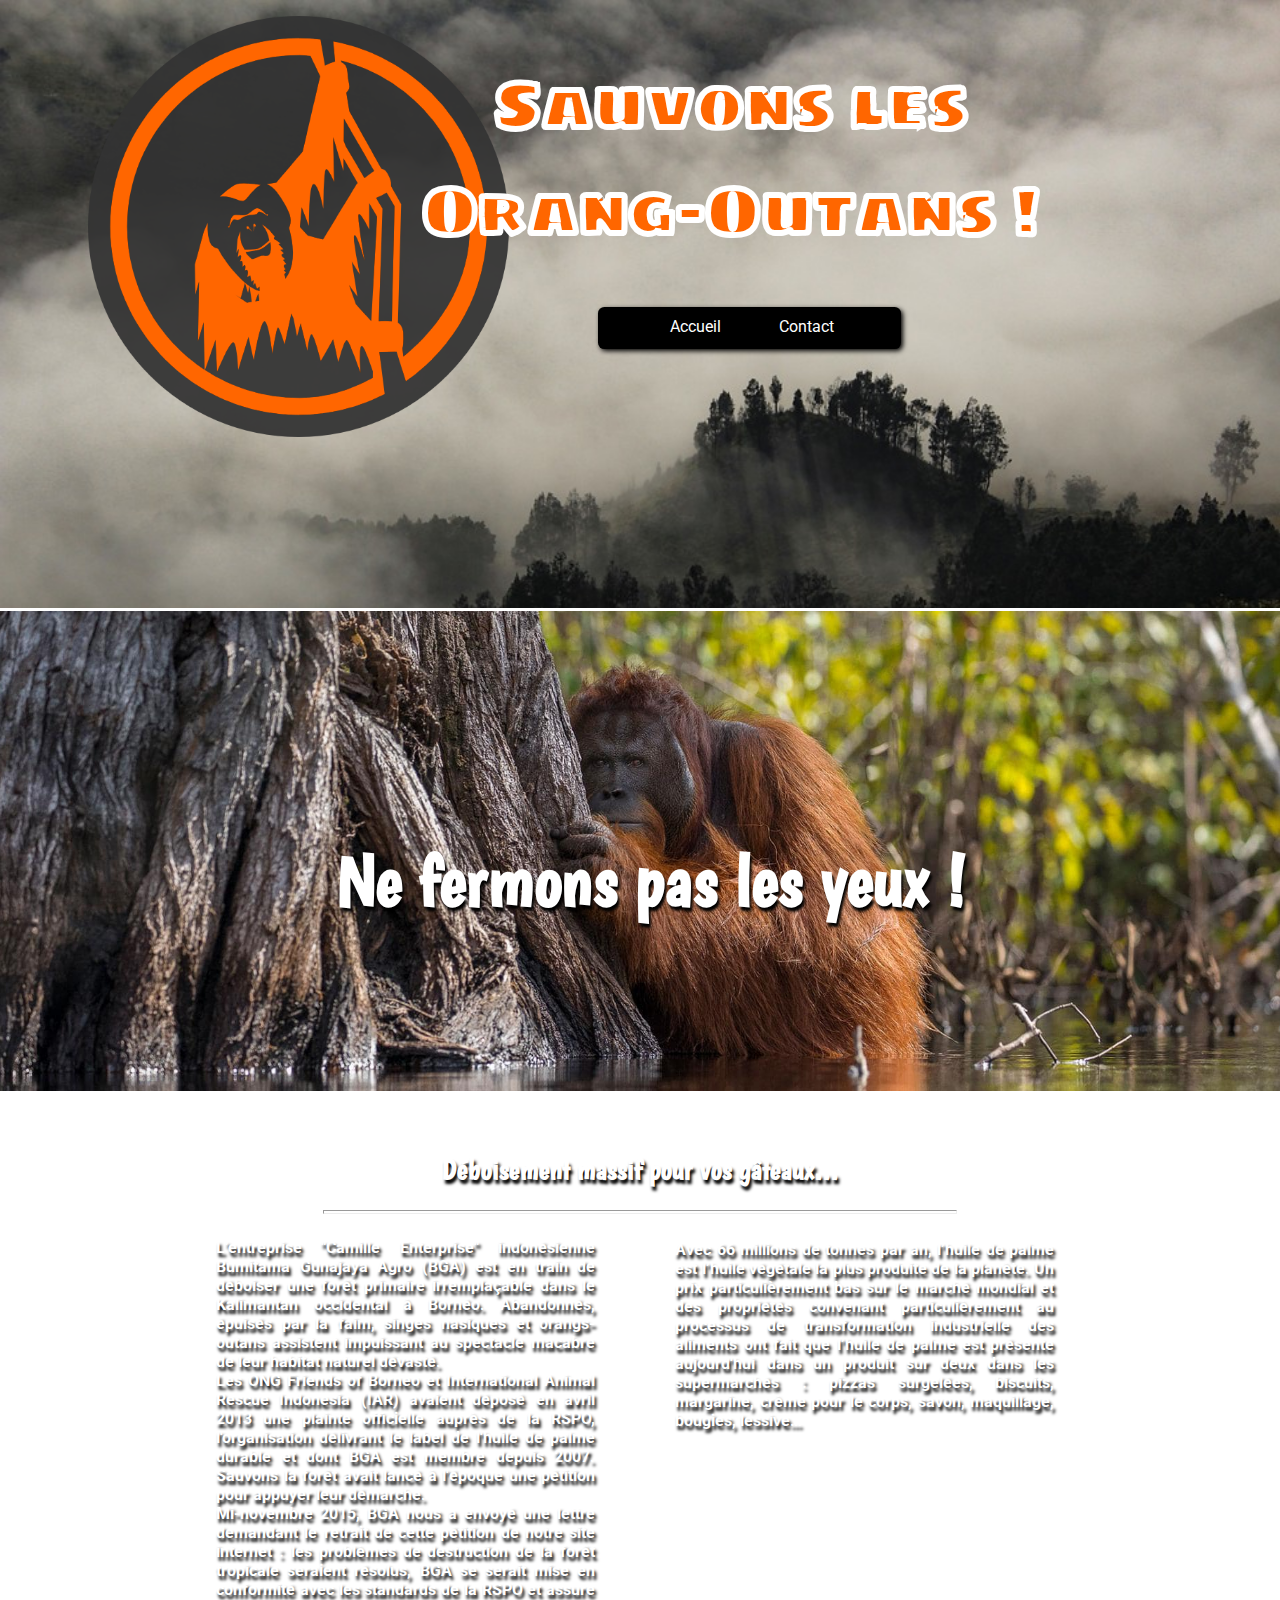
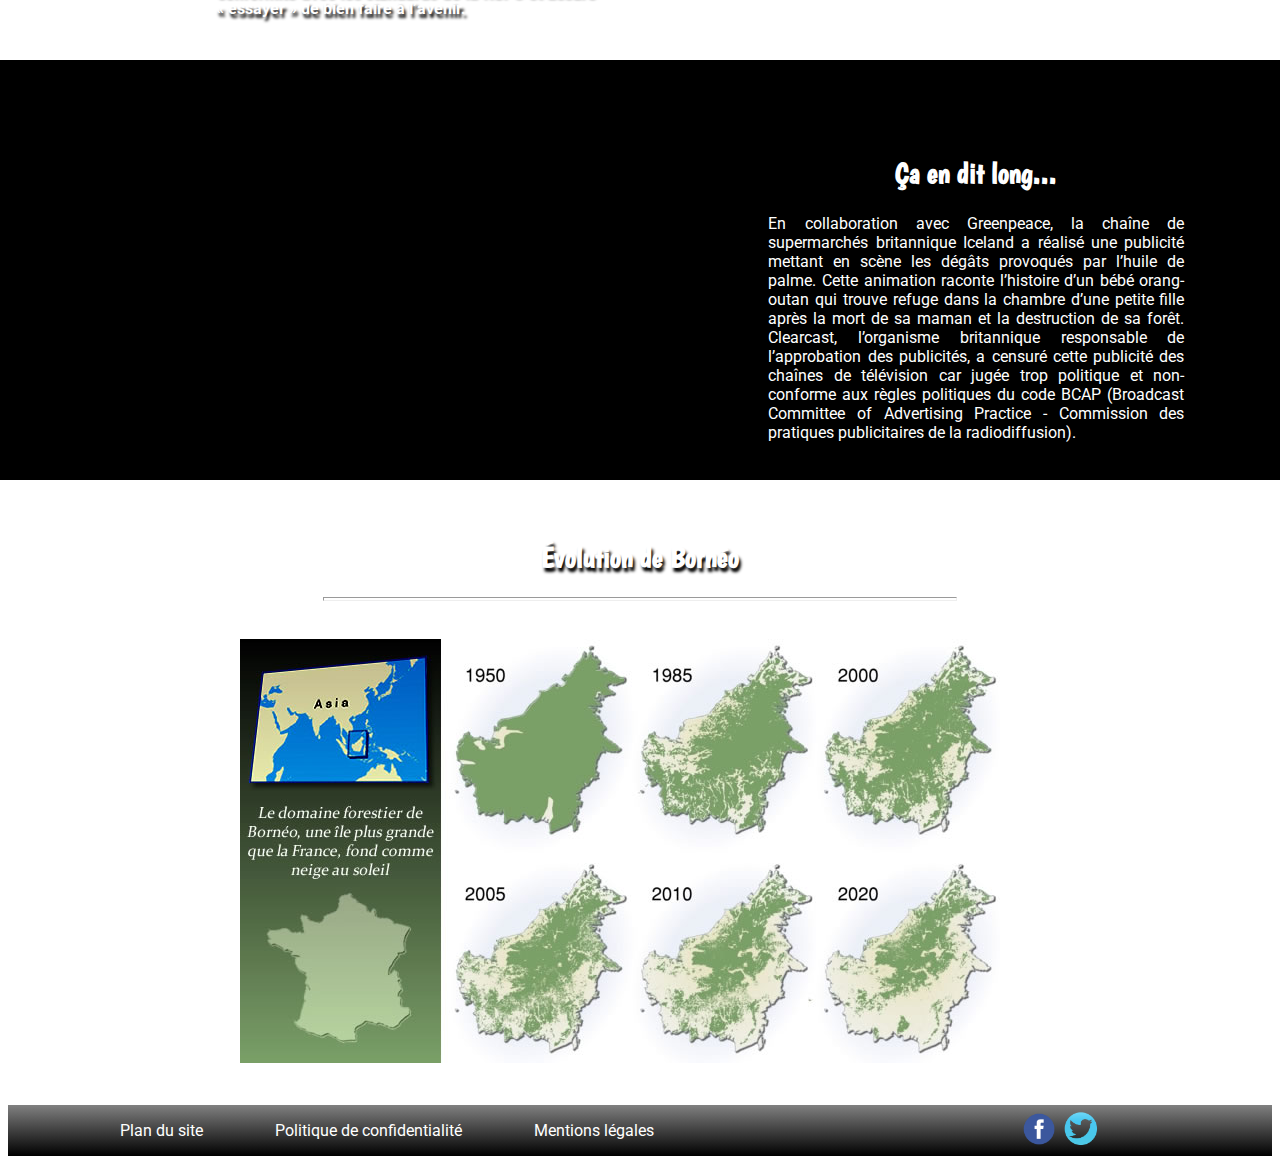
<file: index.html>
<!DOCTYPE html>
<html>
    <head>
        <meta charset= "utf-8">
        <link href="style.css" rel="stylesheet" media="all" type="text/css">
        <title>Orangs-Outan en péril !</title>
        <link rel="shortcut icon" type="image/png" href="logo_orang_outan.png"/>
        <link href="https://fonts.googleapis.com/css?family=Boogaloo|Roboto|Sigmar+One" rel="stylesheet">
    </head>
    
    <body>
    	<header>
			<div id="zone_logo">
				<img src="logo_orang_outan.png" id="logo">
			</div>
			<div id="zone_titre">
				<div id="titre">
					<h1>Sauvons les<br>Orang-Outans !</h1>
				</div>
				<nav>
					<ul>
						<li><a href="index.html">Accueil</a></li>
						<li><a href="contact.html">Contact</a></li>
					</ul>
				</nav>
			</div>
		</header>
		<div id="bandeau_haut">
            <div id="description_banniere">
		        <h2>Ne fermons pas les yeux !</h2>
	        </div>
      	</div>
    	<div>
			<h2>Déboisement massif pour vos gâteaux...</h2>
			<hr>
		</div>
		<section id="vite_dit">
			<div id="premiere_partie">
				<p>L’entreprise "Camille Enterprise" indonésienne Bumitama Gunajaya Agro (BGA) est en train de déboiser une forêt primaire irremplaçable dans le Kalimantan occidental à Bornéo. Abandonnés, épuisés par la faim, singes nasiques et orangs-outans assistent impuissant au spectacle macabre de leur habitat naturel dévasté.<br>Les ONG Friends of Borneo et International Animal Rescue Indonesia (IAR) avaient déposé en avril 2013 une plainte officielle auprès de la RSPO, l'organisation délivrant le label de l'huile de palme durable et dont BGA est membre depuis 2007. Sauvons la forêt avait lancé à l'époque une pétition pour appuyer leur démarche.<br>Mi-novembre 2015, BGA nous a envoyé une lettre demandant le retrait de cette pétition de notre site internet : les problèmes de destruction de la forêt tropicale seraient résolus, BGA se serait mise en conformité avec les standards de la RSPO et assure « essayer » de bien faire à l’avenir.</p>
			</div>
			<div id="deuxieme_partie">
				Avec 66 millions de tonnes par an, l’huile de palme est l’huile végétale la plus produite de la planète. Un prix particulièrement bas sur le marché mondial et des propriétés convenant particulièrement au processus de transformation industrielle des aliments ont fait que l’huile de palme est présente aujourd'hui dans un produit sur deux dans les supermarchés : pizzas surgelées, biscuits, margarine, crème pour le corps, savon, maquillage, bougies, lessive…
			</div>
		</section>
		<section id="media">
			<div>
				<iframe width="560" height="315" src="https://www.youtube.com/embed/xjxmrgtz2fo" frameborder="0" allow="accelerometer; autoplay; encrypted-media; gyroscope; picture-in-picture" allowfullscreen></iframe>		
            </div>
            <div id="texte_video">
				<h2>Ça en dit long...</h2>
				En collaboration avec Greenpeace, la chaîne de supermarchés britannique Iceland a réalisé une publicité mettant en scène les dégâts provoqués par l’huile de palme. Cette animation raconte l’histoire d’un bébé orang-outan qui trouve refuge dans la chambre d’une petite fille après la mort de sa maman et la destruction de sa forêt. Clearcast, l’organisme britannique responsable de l’approbation des publicités, a censuré cette publicité des chaînes de télévision car jugée trop politique et non-conforme aux règles politiques du code BCAP (Broadcast Committee of Advertising Practice - Commission des pratiques publicitaires de la radiodiffusion).
		
            </div>
		</section>
		<section>
			<h2>
				Évolution de Bornéo
			</h2>
			<hr>
			<div id="image_borneo">
				<img src="evolution_borneo_palmiers.jpg">
			</div>			

		</section>
		<footer>
            <div id="menu_footer">
				<ul>
					<li>Plan du site</li>
					<li>Politique de confidentialité</li>
					<li>Mentions légales</li>
				</ul>
            </div>
            <div>
				<img src="logo-facebook.png" class="reseaux_sociaux">
				<img src="logo-twitter.png" class="reseaux_sociaux">
			</div>
		</footer>

    </body>
</html>
</file>
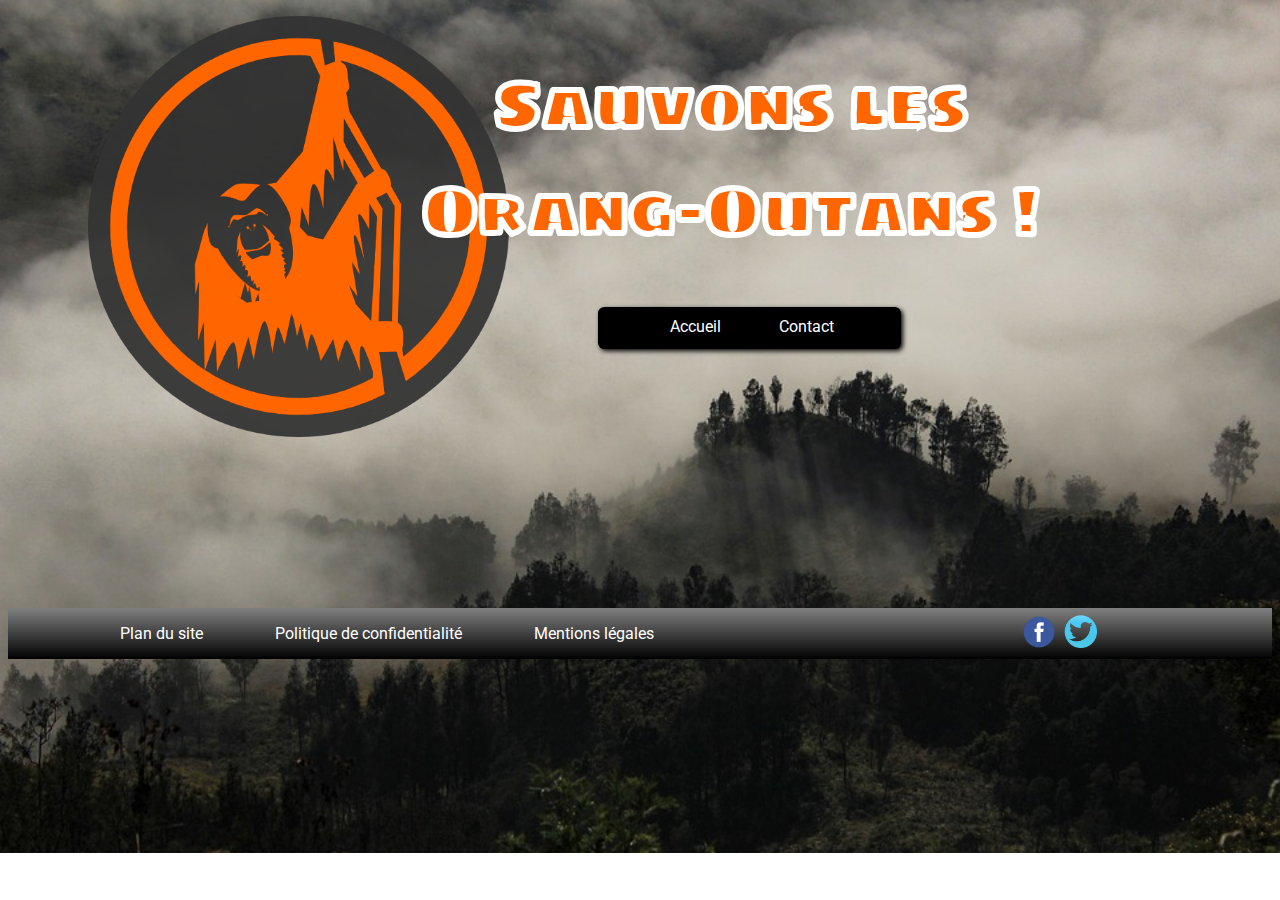
<file: contact.html>
<!DOCTYPE html>
<html>
    <head>
        <meta charset= "utf-8">
        <link href="style.css" rel="stylesheet" media="all" type="text/css">
        <title>Orangs-Outan en péril !</title>
        <link rel="shortcut icon" type="image/png" href="logo_orang_outan.png"/>
        <link href="https://fonts.googleapis.com/css?family=Boogaloo|Roboto|Sigmar+One" rel="stylesheet">
    </head>
    
    <body>
    	<header>
			<div id="zone_logo">
				<img src="logo_orang_outan.png" id="logo">
			</div>
			<div id="zone_titre">
				<div id="titre">
					<h1>Sauvons les<br>Orang-Outans !</h1>
				</div>
				<nav>
					<ul>
						<li><a href="index.html">Accueil</a></li>
						<li><a href="contact.html">Contact</a></li>
					</ul>
				</nav>
			</div>
		</header>

		<footer>
            <div id="menu_footer">
				<ul>
					<li>Plan du site</li>
					<li>Politique de confidentialité</li>
					<li>Mentions légales</li>
				</ul>
            </div>
            <div>
				<img src="logo-facebook.png" class="reseaux_sociaux">
				<img src="logo-twitter.png" class="reseaux_sociaux">
			</div>
		</footer>

    </body>
</html>
</file>
<file: style.css>
body {
	  height: 100%;
	  overflow-x: hidden;
	  background-image: url("fond.jpg");
	  background-repeat: no-repeat;
	  background-attachment: fixed;
      background-size: 100%; 
}

header {
	height: 600px;
	display: flex;
	position: sticky;
}

#zone_logo {
	width: 40%;
	height: 100%;
}

#logo{
	width: 100%;
	margin-left: 5em;
	margin-top: 0.5em;
}

#zone_titre {
	width: 80%;	
}

#titre {
	text-align: center;
	margin-left: -10em;
	font-family: 'Sigmar One', cursive;
	color: #ff6600;
	font-size: 150%;
	-webkit-text-stroke: 4px;
    -webkit-text-stroke-color: #fff;
}

h1 {
	font-size: 2.7em;
}

h2 {
	font-family: 'Boogaloo', cursive;
	text-align: center;
	font-size: 180%;
	color: #fff;
	text-shadow:2px 4px 3px black;
	padding-top: 1.2em;
}

nav ul {
	list-style-type: none;
	display: flex;
	margin-left: 20%;
	margin-top: 5%;
	padding-top: 10px;
	padding-left: 15px;
	background-color: black;
	height: 2em;
	width: 18em;
	color: white;
	border-radius: 0.4em;
	box-shadow: 2px 2px 5px black;
}

nav li {
	margin-left: 20%;
    font-family: 'Roboto', sans-serif;
}

a {
	color: white;
	text-decoration: none;
}

#bandeau_haut {
	background:url(orang_outan.jpg);
	height: 30em;
	width: 104%;
	border:0.2em solid white;
	margin-left: -1em;
	background-size: 100%;
	padding-top: 15%
	background-repeat: no-repeat;
	background-position: center;
}

#description_banniere {
	font-family: 'Boogaloo', cursive;
	text-align: center;
	font-size: 2.5em;
	color: white;
	font-weight:bold;
	padding-top:2em;
	text-shadow:2px 4px 3px black;
}

hr {
	width: 50%;
	height: 2px;
	background-color: white;
}

#vite_dit {
	display: flex;
	font-family: 'Roboto', sans-serif;
	color: #fff;
	font-weight:bold;
	text-shadow:2px 4px 3px black;
}

#premiere_partie {
	margin-left: 13em;
	text-align: justify;
	width: 30%;
}

#deuxieme_partie {
	margin-left: 5em;
	margin-right: 5em;
	text-align: justify;
	width: 30%;
	margin-top: 1.1em;
}

#media {
	display: flex;
	padding-left: 10%;
	margin-left: -3%;
	padding-right: 10%;
	padding-top: 3%;
	margin-top: 2%;
	padding-bottom: 3%;
	margin-bottom: 2%;
	background-color: black;
	height: 100%;
	width: 100%;
}

#texte_video {
	text-align: justify;
	padding-left: 7em;
	padding-right: 11em;
	color: white;
	font-family: 'Roboto', sans-serif;
}

#image_borneo {
	text-align: center;
	margin-top: 3%;
	margin-bottom: 3%;
}

footer {
	display: flex;
	justify-content: space-between;
	font-family: 'Roboto', sans-serif;
	text-align: center;
	background-image: linear-gradient(grey, black)
	
}

#menu_footer ul {
	display: flex;
	list-style: none;
	width: 800px;
}

#menu_footer li {
	padding-left: 5%;
	margin-left: 4%;
	color: white;
}

.reseaux_sociaux {
	width: 9%;
	margin-top: 5px;
}

h3 {
	font-family: 'Boogaloo', cursive;
	font-size: 2.5em;
	color: white;
	font-weight:bold;
	text-shadow:2px 4px 3px black;
    margin-left: 200px;
	margin-top: -180px;
}

.photo {
	margin-left: 200px;
}
</file>
